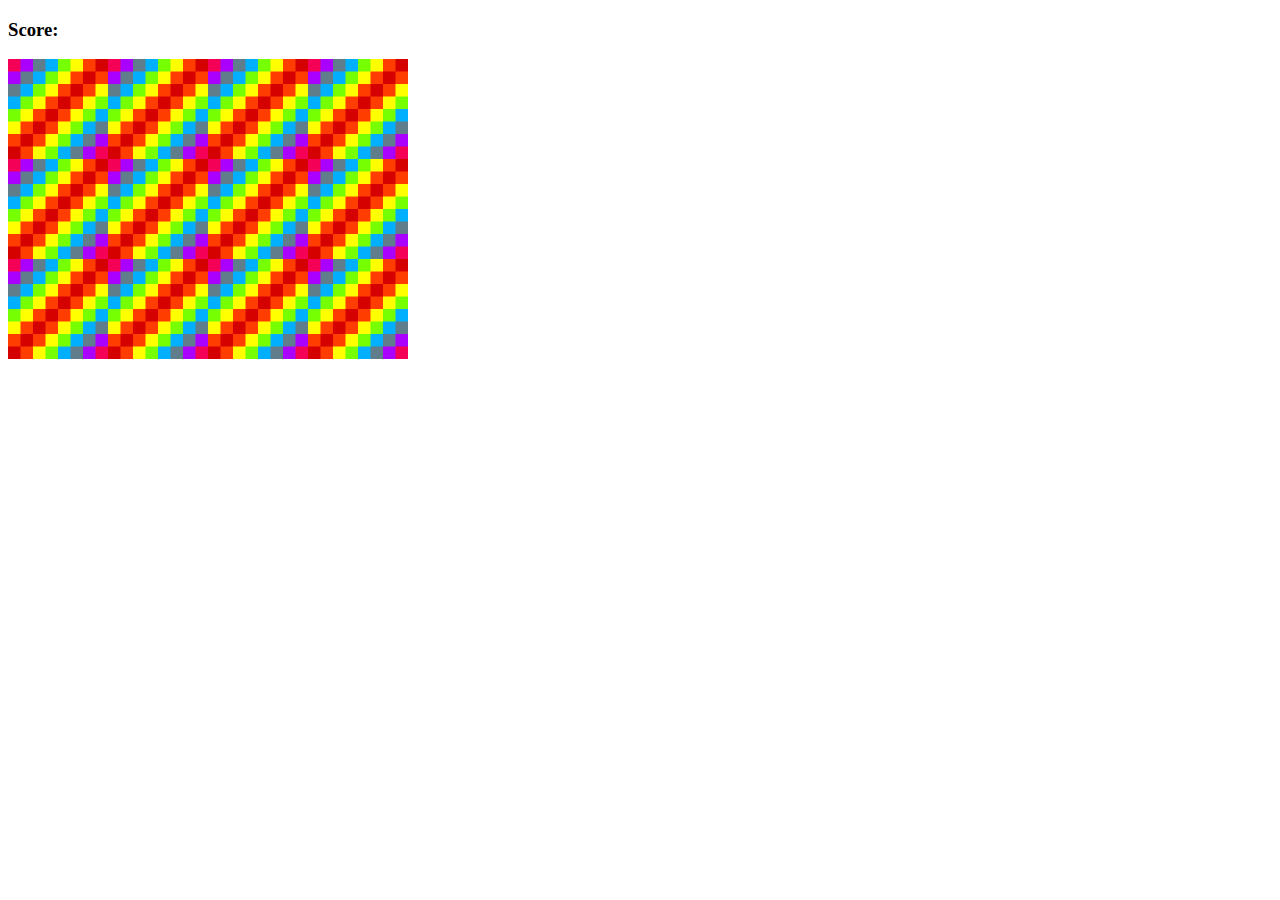
<file: memory-game/index.html>
<!DOCTYPE html>
<html lang="en">
<head>
  <meta charset="UTF-8">
  <meta name="viewport" content="width=device-width, initial-scale=1.0">
  <link rel="stylesheet" href="style.css">
  <title>Memory game</title>
</head>
<body>
  <h3>Score: <span id="result"></span></h3>

  <div id="grid"></div>
  
  <script src="app.js"></script>
</body>
</html>
</file>
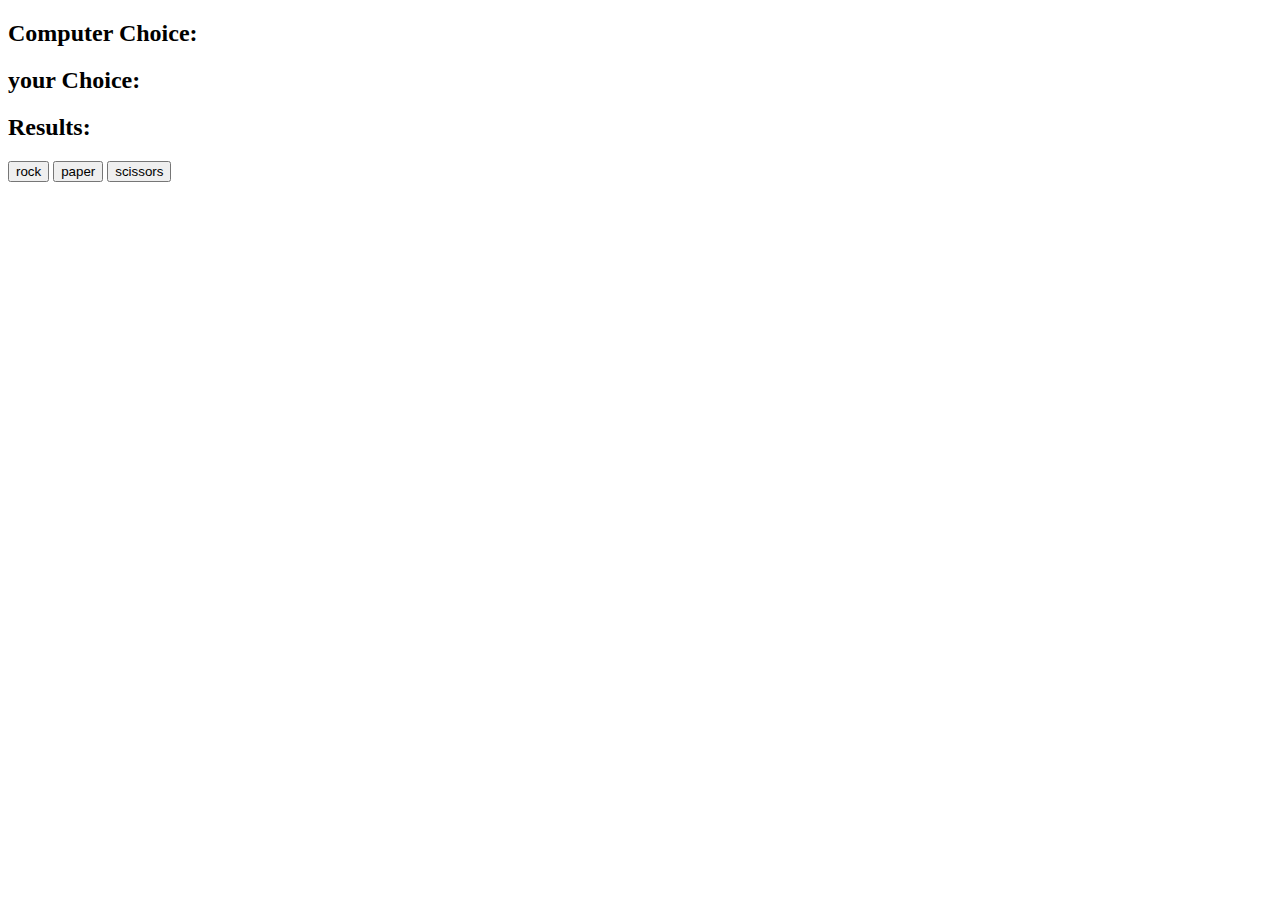
<file: rock-paper-scissors/index.html>
<!DOCTYPE html>
<html lang="en">
<head>
  <meta charset="UTF-8">
  <meta name="viewport" content="width=device-width, initial-scale=1.0">
  <title>Rock Paper Scissors Tutorial</title>
</head>
<body>
   <h2>Computer Choice: <span id="Computer-choice"></span></h2>
   <h2>your Choice: <span id="user-choice"></span></h2>
   <h2>Results: <span id="results"></span></h2>

   <button id="rock">rock</button>
   <button id="paper">paper</button>
   <button id="scissors">scissors</button>

  <script src="app.js" charset="UTF-8"></script>
  <!--in the following we will build a rock paper scissors type of game that determin who is the winner the mmain idea is an if else statments that determine different scenariosn -->
</body>
</html>
</file>
<file: memory-game/style.css>
#grid{
  width: 400px;
  height: 300px;
  display: flex; 
  flex-wrap: wrap;/*to get ride of the extra space between the cards*/
}
</file>
